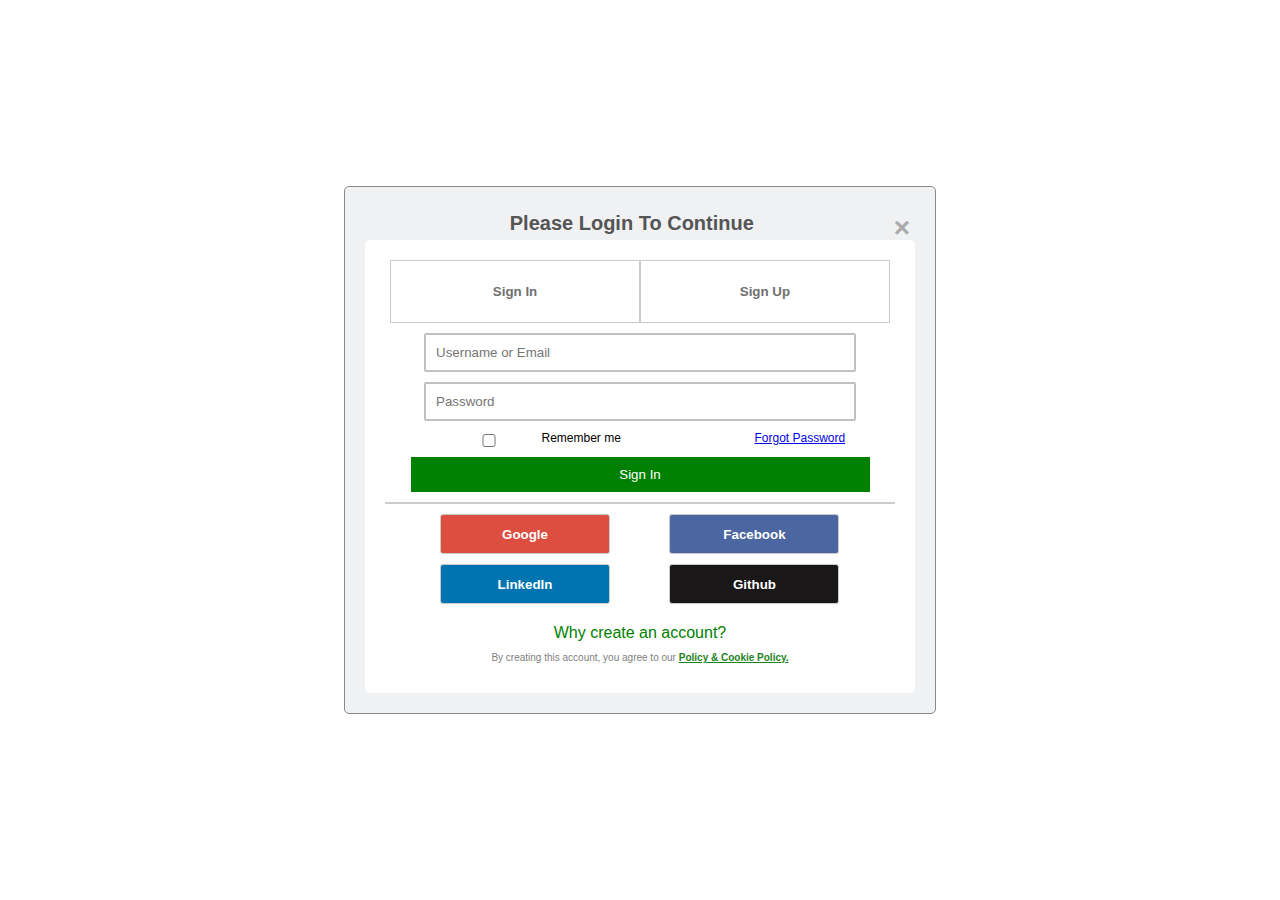
<file: geeksforgeeks/index.html>
<!DOCTYPE html>
<html lang="en">
<head>
    <meta charset="UTF-8">
    <meta name="viewport" content="width=device-width, initial-scale=1.0">
    <title>Document</title>
    <link rel="stylesheet" href="style.css">
</head>
<body>

    <div class="signup-container">
        <div class="signup-box">
            
            <div class="headText">
                Please Login To Continue
                <span class="close">×</span>
            </div>
            <div class="second-container">
                <div class="button-group">
                    <button>Sign In</button>
                    <button>Sign Up</button>
                </div>
                <div class="inputDiv">
                    <input type="text" placeholder="Username or Email">
                <input type="password" placeholder="Password">

                </div>
                
                <div class="flex-password">
                    <div class="checkbox-container">
                        <input type="checkbox" class="remember-me-checkbox">
                        <label class="remember-me-label" style="width: 200px; font-size: 12px;">Remember  me</label>
                    </div>
                    <a href="#" style="font-size: 12px;">Forgot Password</a>

                </div>
                
                <div style="display: flex; justify-content: center;width:100%;">
                    <button class="signup-button">Sign In</button>
                </div>
                
                <hr>
                <div class="social-buttons">
                    <button class="google">Google</button>
                    <button class="facebook">Facebook</button>
                    <button class="linkedin">LinkedIn</button>
                    <button class="github">Github</button>
                </div>
                <p class="create-account-text">Why create an account?</p>
                <p class="grey-text" style="font-size: 10px;">By creating this account, you agree to our <span style="color: rgb(29, 130, 29); font-size: 10px; text-decoration: underline;font-weight: bolder;">Policy & Cookie Policy.
                </span>
                </p>
            </div>
        </div>
    </div>
    
    
</body>
</html>
</file>
<file: geeksforgeeks/style.css>
body {
  margin: 0;
  display: flex;
  justify-content: center;
  align-items: center;
  height: 100vh;
  font-family: Arial, Helvetica, sans-serif;
}

.signup-container {
  padding: 20px;
}

.signup-box {
  background-color: #eff1f3;
  margin: auto;
  padding: 20px;
  border: 1px solid #888;
  width: 550px;
  border-radius: 5px;
}

.headText{
  padding: 5px;
  text-align: center;
  font-size: 20px;
  font-weight: bold;
  color: #555555;
}

.close {
  color: #aaaaaa;
  float: right;
  font-size: 28px;
  font-weight: bold;
}

.second-container {
  padding: 20px;
  border-radius: 5px;
  background-color: #fff;
}

.second-container .button-group{
  display: flex;
  justify-content: center;
}

.second-container .button-group button, .social-buttons button {
  border: 1px rgb(202, 202, 202) solid;
  width: 49%;
  height: 7vh;
  margin: 0 0 10px 0;
  background-color: white;
  color: #707070;
  font-weight: bold;
  cursor: pointer;
}

.second-container .button-group button:hover{
  background-color: #ccc;
  border-top: 2px solid rgb(27, 143, 27);
}


.second-container .inputDiv{
  display: flex;
  flex-direction:column;
  justify-content: center;
  align-items: center;

}

input{
  border-radius: 2px;
  width: 80%;
  padding: 10px;
  margin-bottom: 10px;
  border: 2px rgb(193, 193, 193) solid;
}


.second-container .flex-password{
  display: flex;
  width: 100%;
  justify-content: space-around;
  flex-direction: row;

}


.second-container .signup-button {
  width: 90%;
  background-color: green;
  color: white;
  padding: 10px;
  border: none;
  cursor: pointer;
}

.second-container .checkbox-group {
  display: flex;
  justify-content: space-between;
  align-items: center;
  margin-bottom: 10px;
}

.second-container hr {
  border: 1px solid #ccc;
  text-align: center;
  margin: 10px 0;
}

.second-container .create-account-text {
  color: green;
  text-align: center;
  margin: 10px 0;
}

.second-container .grey-text {
  color: grey;
  text-align: center;
}

.second-container .checkbox-container {
  display: flex;
  justify-content: flex-start;
}

.second-container .social-buttons button{
  color: white;
  height: 40px;
  width: 170px;
  border-radius: 3px;
  margin-left: 55px;
}

.second-container button.google{
  background-color: #dd4e41;
}
.second-container button.facebook{
  background-color: #4b66a0;
}
.second-container button.linkedin{
  background-color: #0073b1;
}
.second-container button.github{
  background-color: #191717;
}
</file>
